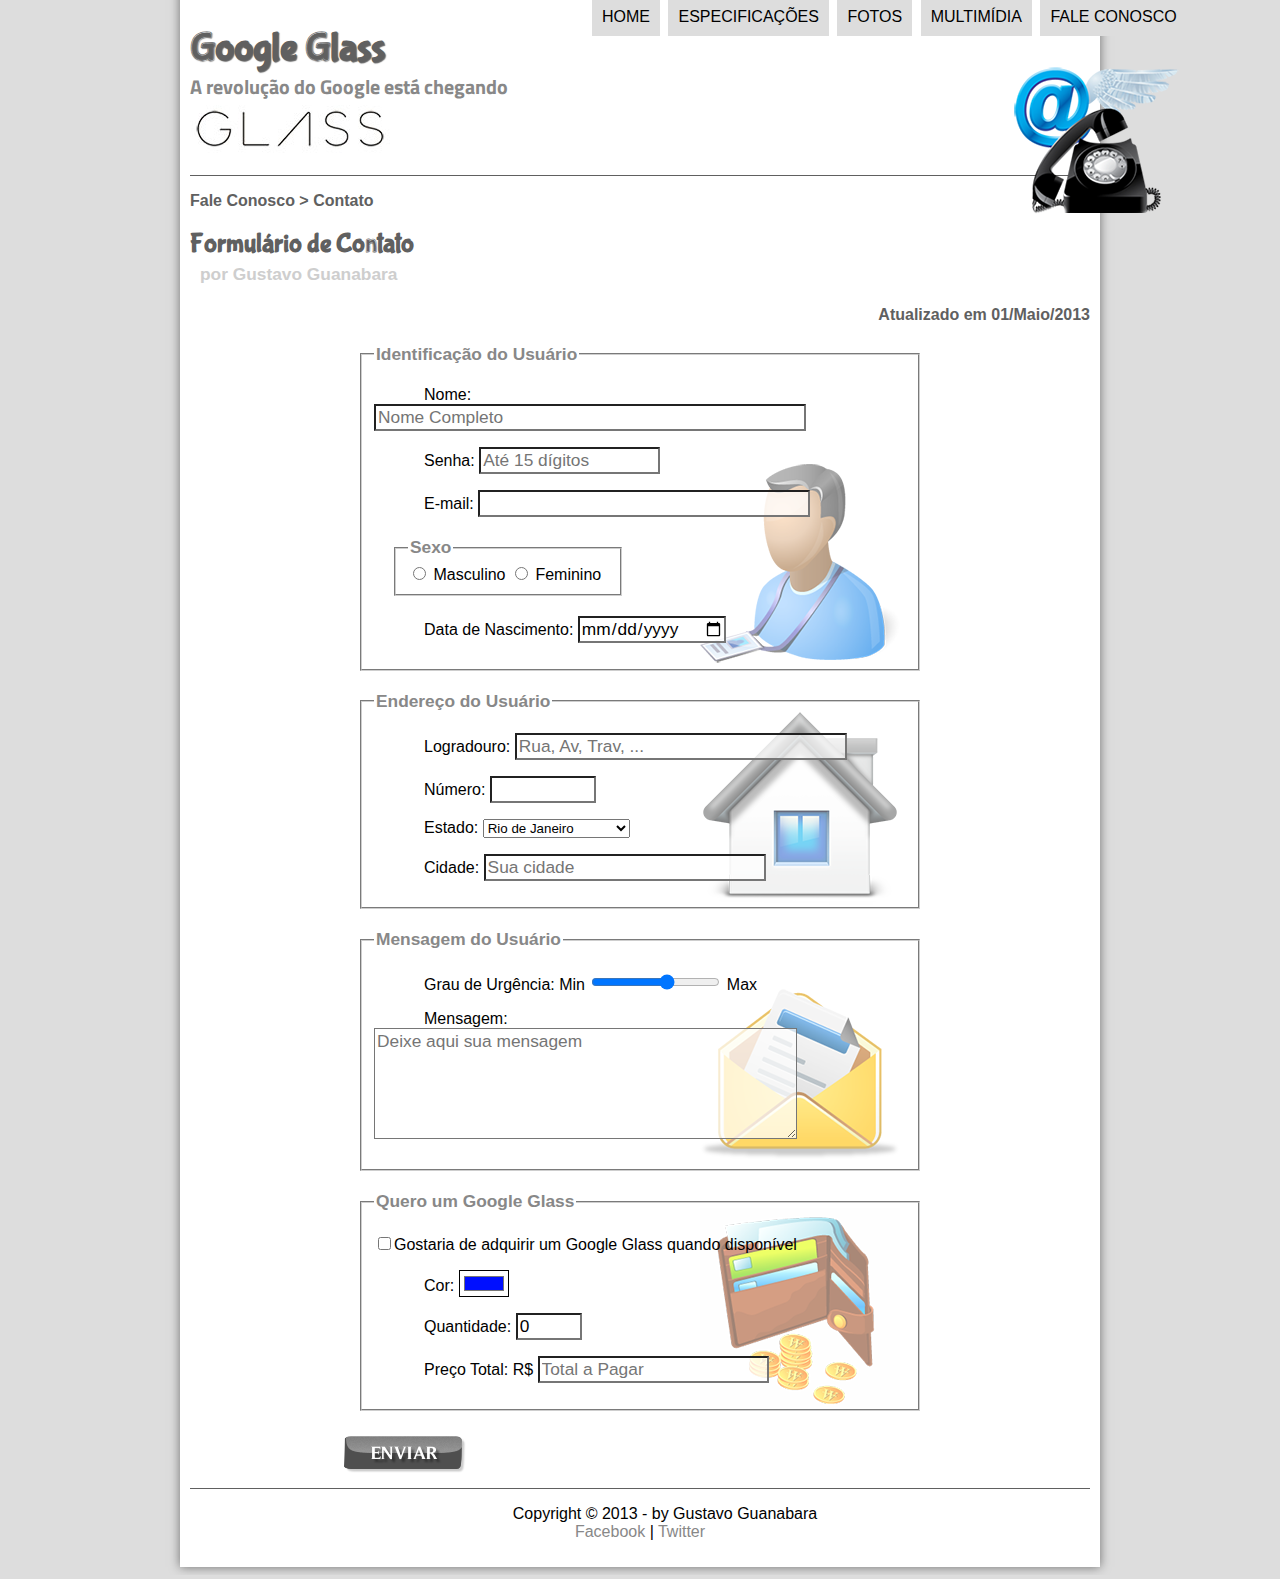
<file: fale-conosco.html>
<!DOCTYPE html>

<html>
    
    <head>
        
        <meta charset="UTF-8"/>
        
        <title>Tudo sobre o Google Glass</title>
        
        <link rel="stylesheet" href="_css/estilo.css"/>
        <link rel="stylesheet" href="_css/form.css"/>
        <script src="_javascript/funcoes.js"></script>
        <script>
            function calculo_total() {
            var qtd = parseInt(document.getElementById('cQuant').value);
            total = qtd * 1500;
            document.getElementById('cTotal').value = total
            }
        </script>


    </head>

    <script src="_javascript/funcoes.js"></script>

    <body>
        <div id="interface">
            <header id="cabecalho">
                
                <hgroup>
                    
                    <h1>Google Glass</h1>
                    <h2>A revolução do Google está chegando</h2>
                
                </hgroup>

                <img id="icone" src="_imagens/contato.png">

                <nav id="menu">
                    <h1>Menu Principal</h1>
                    
                    <ul type="square">   
                        <li onmouseover="mudafoto('_imagens/home.png')" onmouseout="mudafoto('_imagens/contato.png')"><a href="index.html">Home</a></li>
                        <li onmouseover="mudafoto('_imagens/especificacoes.png')" onmouseout="mudafoto('_imagens/contato.png')"><a href="index.html"><a href="specs.html">Especificações</a></li>
                        <li onmouseover="mudafoto('_imagens/fotos.png')" onmouseout="mudafoto('_imagens/contato.png')"><a href="index.html"><a href="fotos.html">Fotos</a></li>
                        <li onmouseover="mudafoto('_imagens/multimidia.png')" onmouseout="mudafoto('_imagens/contato.png')"><a href="index.html"><a href="multimidia.html">Multimídia</a></li>
                        <li onmouseover="mudafoto('_imagens/contato.png')" onmouseout="mudafoto('_imagens/contato.png')"><a href="index.html"><a href="fale-conosco.html">Fale conosco</a></li>
                    </ul>
                </nav>

            </header>
            
            <section id="corpo-full">
                <article id="noticia-principal">
                    <header id="cabecalho-artigo">
                        <hgroup>
                                <h3>Fale Conosco > Contato</h3>
                                <h1>Formulário de Contato</h1>
                                <h2>por Gustavo Guanabara</h2>
                                <h3 class="direita">Atualizado em 01/Maio/2013</h3>
                        </hgroup>
                    </header>

                    <form method="POST" id="fContato" action="mailto:contato@cursoemvideo.com" oninput="calculo_total();">

                        <fieldset id="usuario">
                            <legend>Identificação do Usuário</legend>
                            <p><label for="cNome">Nome:</label> <input type="text" name="tNome" id="cNome" size="40" maxlength="50" placeholder="Nome Completo"/></p>
                            <p><label for="cSenha">Senha:</label> <input type="password" name="tSenha" id="cSenha" size="15" maxlength="15" placeholder="Até 15 dígitos"/></p>
                            <p><label for="cMail">E-mail: <input type="email" name="tMail" id="cMail" size="30" maxlength="40"/></label></p>
                            <fieldset id="sexo">
                                <legend>Sexo</legend>
                                <input type="radio" name="tSexo" id="cMasc"/> <label for="cMasc">Masculino</label>
                                <input type="radio" name="tSexo" id="cFemi"/> <label for="cFemi">Feminino</label>
                            </fieldset>
                            <p><label for="cData">Data de Nascimento:</label> <input type="date" name="tData" id="cData"/></p>
                        </fieldset>

                        <fieldset id="endereco">
                            <legend>Endereço do Usuário</legend>
                            <p><label for="cRua">Logradouro:</label> <input type="text" name="tRua" id="cRua" size="30" maxlength="80" placeholder="Rua, Av, Trav, ..."/></p>
                            <p><label for="cNumero">Número:</label> <input type="number" name="tNumero" id="cNumero" min="0" max="999999"/></p>
                            <p><label for="cEstado">Estado:</label>
                            <select name="tEstado" id="cEstado">
                                <optgroup label="Regiao Sudeste">
                                    <option value="RJ">Rio de Janeiro</option>
                                    <option value="SP">Sao Paulo</option>
                                    <option value="MG">Minas Gerais</option>
                                </optgroup>
                                
                                <optgroup label="Regiao Sul">
                                    <option value="PR">Parana</option>
                                    <option value="SC">Santa Catarina</option>
                                    <option value="RS">Rio Grande do Sul</option>
                                </optgroup>
                            </select></p>
                            <p><label for="cCidade">Cidade:</label> <input type="text" name="tCidade" id="cCidade" size="25" maxlength="40" placeholder="Sua cidade" list="cidades"/></p>
                            <datalist id="cidades">
                                <option value="Rio de Janeiro"></option>
                                <option value="Nova Iguacu"></option>
                                <option value="Niteroi"></option>
                                <option value="Belford Roxo"></option>
                            </datalist>
                        </fieldset>

                        <fieldset id="mensagem">
                            <legend>Mensagem do Usuário</legend>
                            <p><label for="cUrge">Grau de Urgência:</label> Min <input type="range" name="tUrge" id="cUrge" min="0" max="10" step="2"/> Max </p>
                            <p><label for="cMensagem">Mensagem:</label> <textarea name="tMensagem" id="cMensagem" cols="40" rows="5" placeholder="Deixe aqui sua mensagem"></textarea></p>
                        </fieldset>

                        <fieldset id="pedido">
                            <legend>Quero um Google Glass</legend>
                            <p></p><input type="checkbox" name="tPedido" id="cPedido"/><label for="cPedido">Gostaria de adquirir um Google Glass quando disponível</label></p>
                            <p><label for="cCor">Cor:</label> <input type="color" name="tCor" id="cCor" value="#000fff"/></p>
                            <p><label for="cQuant">Quantidade:</label> <input type="number" name="tQuant" id="cQuant" min="0"
                                max="10" value="0"/></p>
                            <p><label for="cTotal">Preço Total: R$</label> <input type="text" name="tTotal" id="cTotal" placeholder="Total a Pagar" readonly/></p>
                        </fieldset>

                        <input type="image" name="tEnviar" src="_imagens/botao-enviar.png"/>
                    </form>

                </article>
            </section>

            <footer id="rodape">   
                <p>Copyright &copy; 2013 - by Gustavo Guanabara <br/>
                <a href="http://facebook.com/cursosemvideo" target="_blank">Facebook</a> | 
                <a href="http://twitter.com/cursosemvideo" target="_blank">Twitter</a> </p>
            </footer>
        </div>
    </body>
</html>
</file>
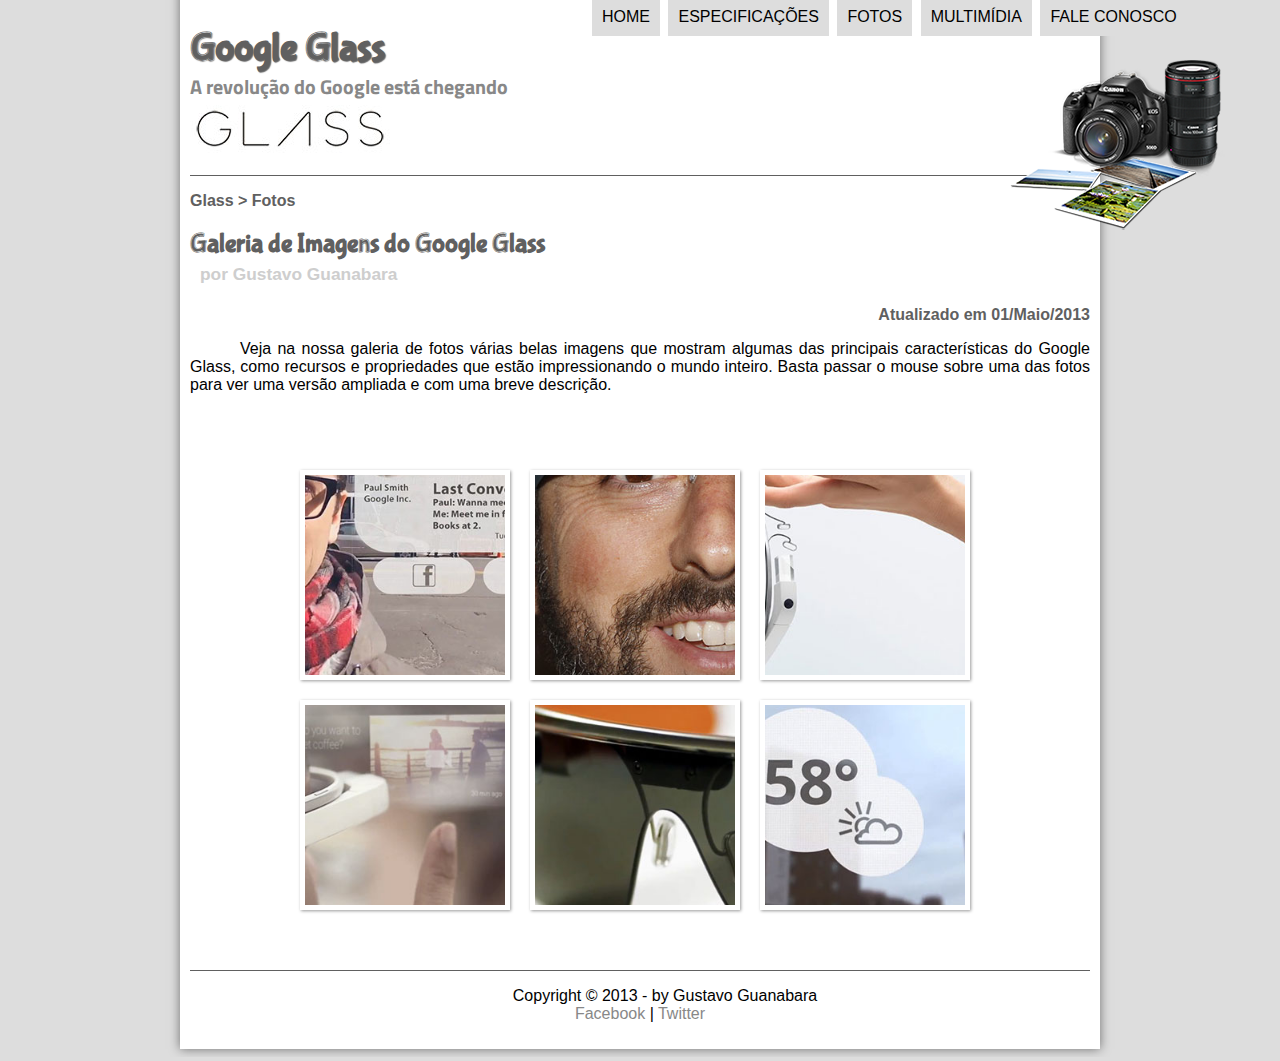
<file: fotos.html>
<!DOCTYPE html>

<html>
    
    <head>
        
        <meta charset="UTF-8"/>
        
        <title>Tudo sobre o Google Glass</title>
        
        <link rel="stylesheet" href="_css/estilo.css"/>
        <link rel="stylesheet" href="_css/fotos.css"/>
    
    </head>

    <script src="_javascript/funcoes.js"></script>

    <body>
        <div id="interface">
            <header id="cabecalho">
                
                <hgroup>
                    
                    <h1>Google Glass</h1>
                    <h2>A revolução do Google está chegando</h2>
                
                </hgroup>

                <img id="icone" src="_imagens/fotos.png">

                <nav id="menu">
                    <h1>Menu Principal</h1>
                    
                    <ul type="square">   
                        <li onmouseover="mudafoto('_imagens/home.png')" onmouseout="mudafoto('_imagens/fotos.png')"><a href="index.html">Home</a></li>
                        <li onmouseover="mudafoto('_imagens/especificacoes.png')" onmouseout="mudafoto('_imagens/fotos.png')"><a href="index.html"><a href="specs.html">Especificações</a></li>
                        <li onmouseover="mudafoto('_imagens/fotos.png')" onmouseout="mudafoto('_imagens/fotos.png')"><a href="index.html"><a href="fotos.html">Fotos</a></li>
                        <li onmouseover="mudafoto('_imagens/multimidia.png')" onmouseout="mudafoto('_imagens/fotos.png')"><a href="index.html"><a href="multimidia.html">Multimídia</a></li>
                        <li onmouseover="mudafoto('_imagens/contato.png')" onmouseout="mudafoto('_imagens/fotos.png')"><a href="index.html"><a href="fale-conosco.html">Fale conosco</a></li>
                    </ul>
                </nav>

            </header>

            <section id="corpo-full">
                <article id="noticia-principal">
                    <header id="cabecalho-artigo">
                        <hgroup>
                                <h3>Glass > Fotos</h3>
                                <h1>Galeria de Imagens do Google Glass</h1>
                                <h2>por Gustavo Guanabara</h2>
                                <h3 class="direita">Atualizado em 01/Maio/2013</h3>
                        </hgroup>
                    </header>
                </article>
            </section>

            <p>Veja na nossa galeria de fotos várias belas imagens que mostram algumas das principais características do Google Glass, como recursos e propriedades que estão impressionando o mundo inteiro. Basta passar o mouse sobre uma das fotos para ver uma versão ampliada e com uma breve descrição.</p>

            <ul id="album-fotos">
                <li id="foto1"><span>Agenda e lembretes</span></li>
                <li id="foto2"><span>Sergey Brin usando o Glass</span></li>
                <li id="foto3"><span>Leve e compacto</span></li>
                <li id="foto4"><span>Sensação de uma tela de 50"</span></li>
                <li id="foto5"><span>Vários tipos de lente</span></li>
                <li id="foto6"><span>Informações importantes</span></li>
            </ul>

            <footer id="rodape">   
                <p>Copyright &copy; 2013 - by Gustavo Guanabara <br/>
                <a href="http://facebook.com/cursosemvideo" target="_blank">Facebook</a> | 
                <a href="http://twitter.com/cursosemvideo" target="_blank">Twitter</a> </p>
            </footer> 
        </div>
    </body>
</html>
</file>
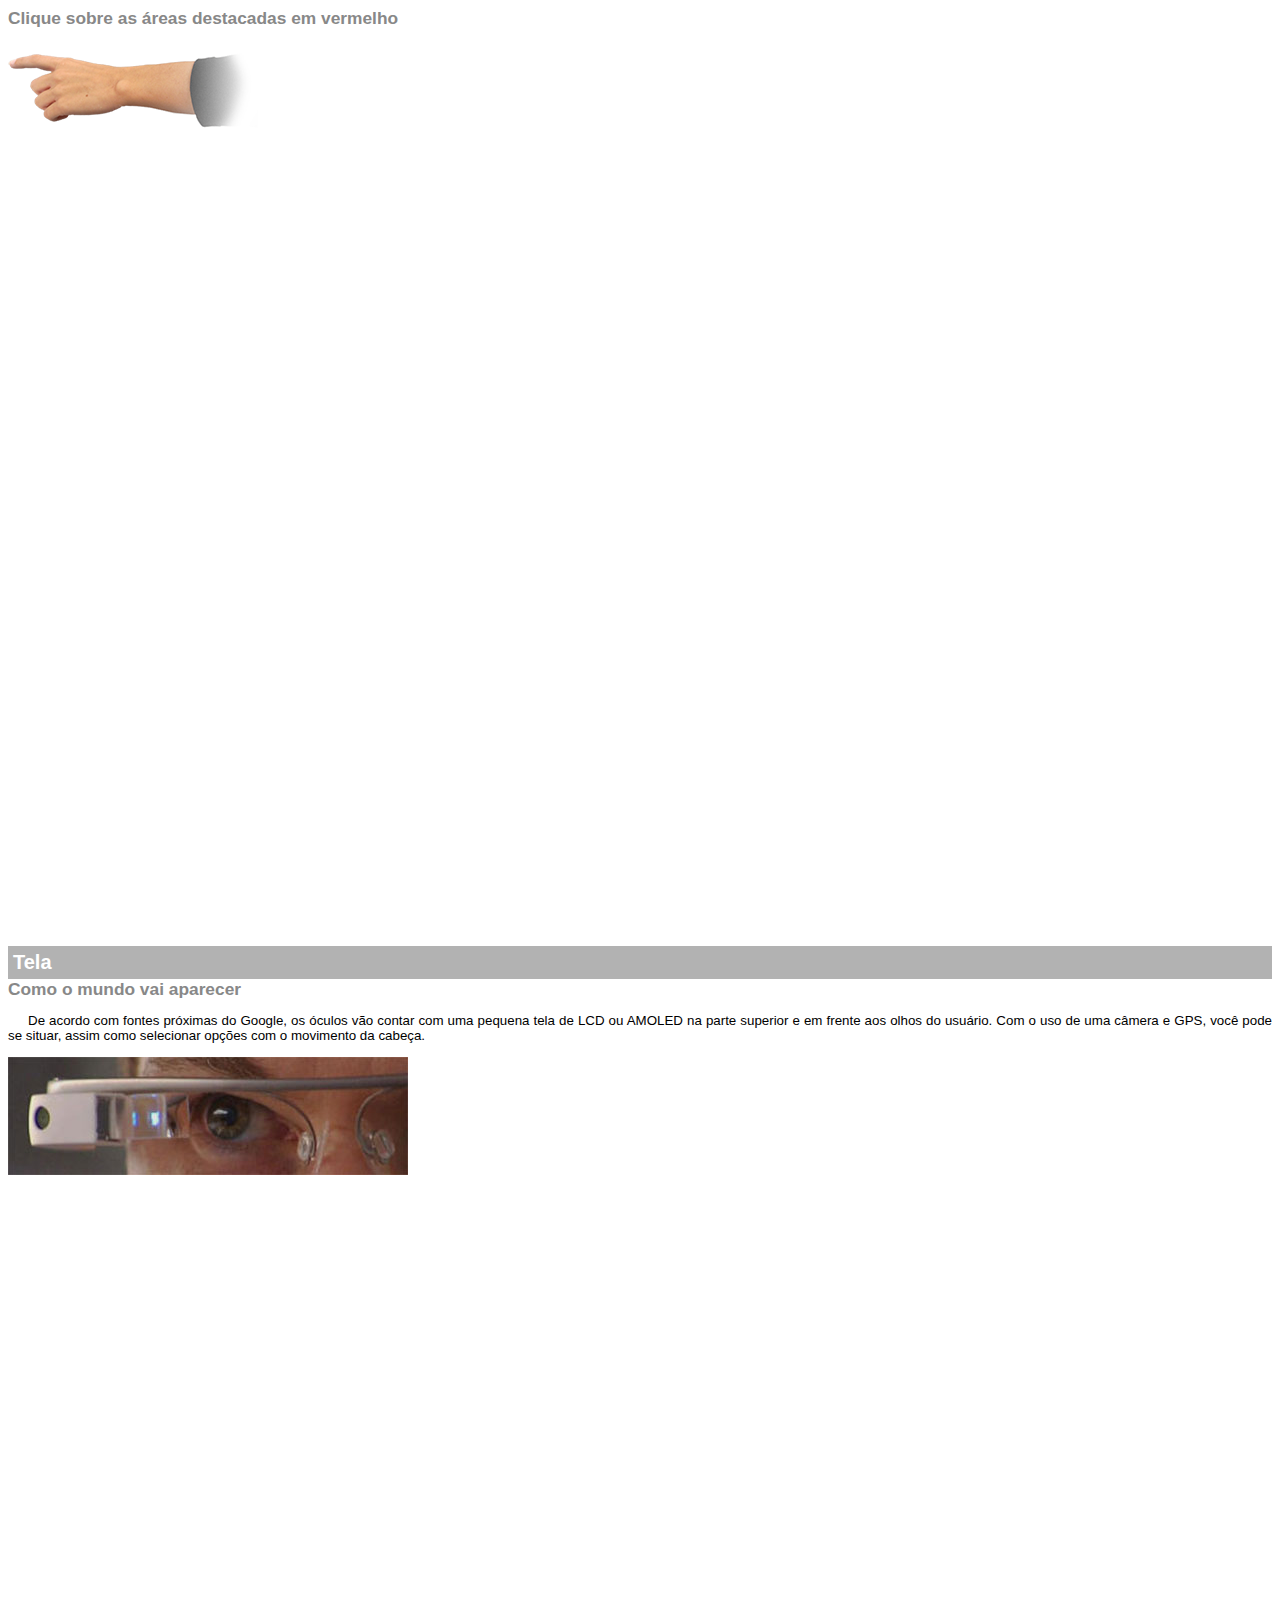
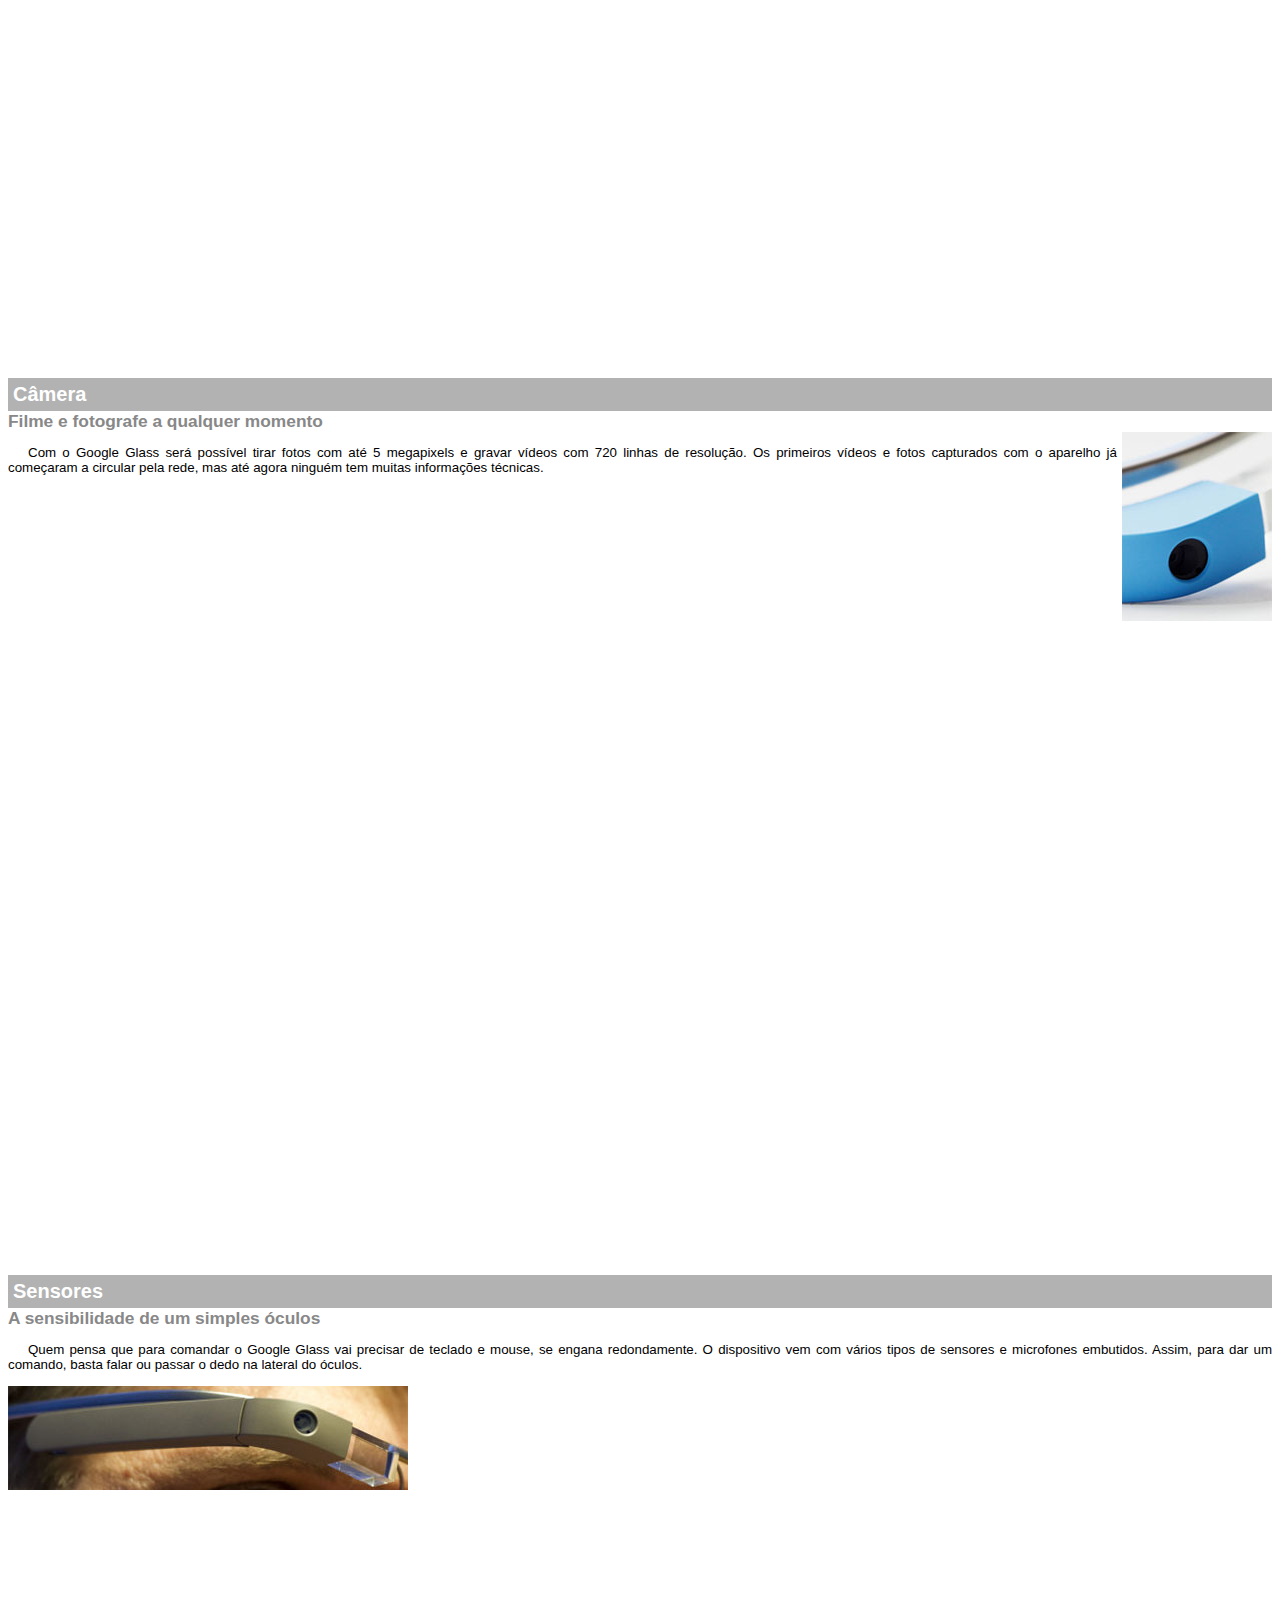
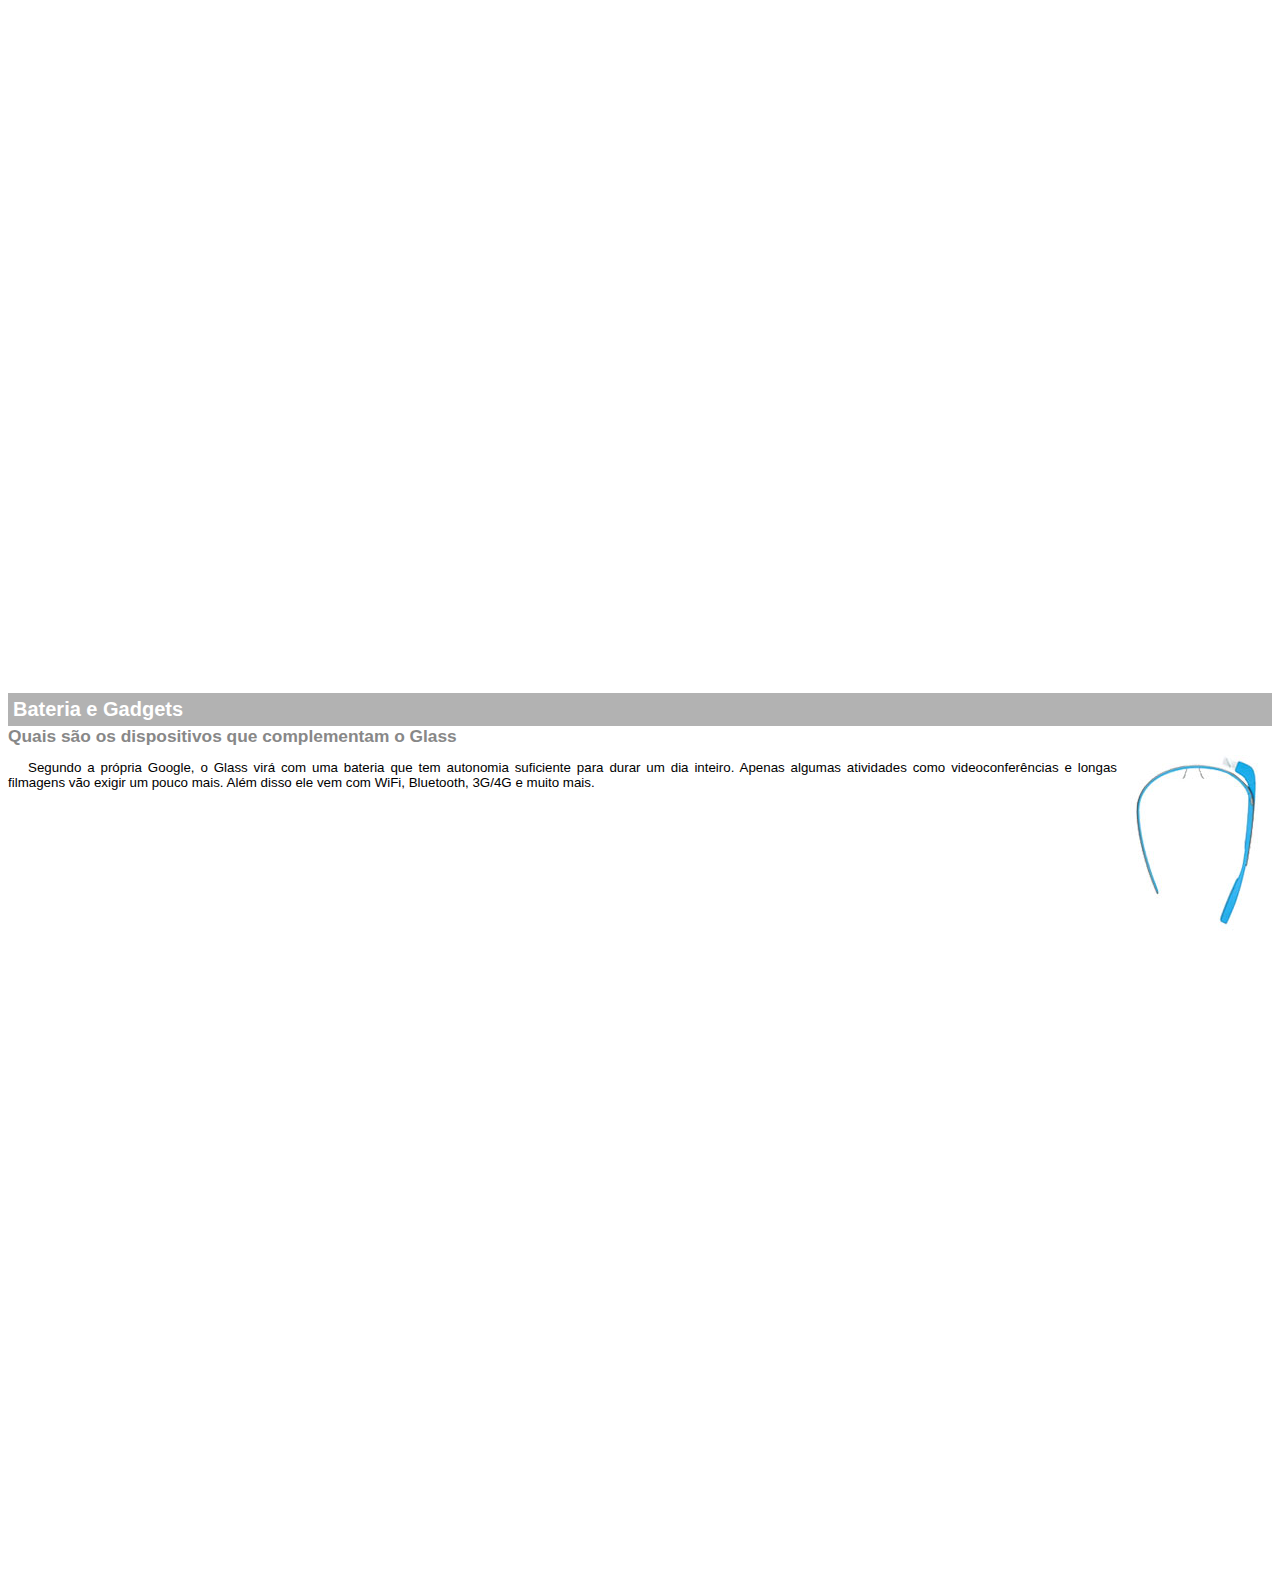
<file: google-glass.html>
<!DOCTYPE html>

<html>
    <head>
        <meta charset="UTF-8"/>
        <title>Informações sobre Google Glass</title>
        <style>
            body {
                font-family: Arial;
                font-size: 10pt;
            }

            p {
                text-align: justify;
                text-indent: 20px;
            }

            article h1 {
                font-size: 15pt;
                color: #ffffff;
                background-color: rgba(0,0,0,0.3);
                padding: 5px;
                margin: 0px;
            }

            article h2 {
                font-size: 13pt;
                color: #888888;
                margin: 0px;
            }

            article {
                margin-bottom: 800px;
            }

            img.img-dir {
                display: block;
                float: right;
                margin-left: 5px;
            }
        </style>

    </head>    

    <body>
        <article id="topo">
            <header>
                <h2>Clique sobre as áreas destacadas em vermelho</h2>
            </header>
            <img src="_imagens/mao.png" alt="Mão apontando para a esquerda"/>
        </article>

        <article id="tela">
            <header>
                <h1>Tela</h1>
                <h2>Como o mundo vai aparecer</h2>
            </header>
            <p>De acordo com fontes próximas do Google, os óculos vão contar com uma pequena tela de LCD ou AMOLED na parte superior e em frente aos olhos do usuário. Com o uso de uma câmera e GPS, você pode se situar, assim como selecionar opções com o movimento da cabeça.</p>
            <img src="_imagens/det-tela.jpg" alt="Tela do Googlo Glass"/>
        </article>

        <article id="camera">
            <header>
                <h1>Câmera</h1>
                <h2>Filme e fotografe a qualquer momento</h2>
            </header>
            <img src="_imagens/det-camera.jpg" class="img-dir" alt="Câmera do Googlo Glass">
            <p>Com o Google Glass será possível tirar fotos com até 5 megapixels e gravar vídeos com 720 linhas de resolução. Os primeiros vídeos e fotos capturados com o aparelho já começaram a circular pela rede, mas até agora ninguém tem muitas informações técnicas.</p>
        </article>

        <article id="sensores">
            <header>
                <h1>Sensores</h1>
                <h2>A sensibilidade de um simples óculos</h2>
            </header>
            <p>Quem pensa que para comandar o Google Glass vai precisar de teclado e mouse, se engana redondamente. O dispositivo vem com vários tipos de sensores e microfones embutidos. Assim, para dar um comando, basta falar ou passar o dedo na lateral do óculos.</p>
            <img src="_imagens/det-touch.jpg" alt="Sensores do Google Glass">
        </article>

        <article id="gadgets">
            <header>
                <h1>Bateria e Gadgets</h1>
                <h2>Quais são os dispositivos que complementam o Glass</h2>
            </header>
            <img src="_imagens/det-bateria.jpg" class="img-dir" alt="Bateria e Gedgets do Google Glass">
            <p>Segundo a própria Google, o Glass virá com uma bateria que tem autonomia suficiente para durar um dia inteiro. Apenas algumas atividades como videoconferências e longas filmagens vão exigir um pouco mais. Além disso ele vem com WiFi, Bluetooth, 3G/4G e muito mais.</p>
        </article>
    </body>
</html>
</file>
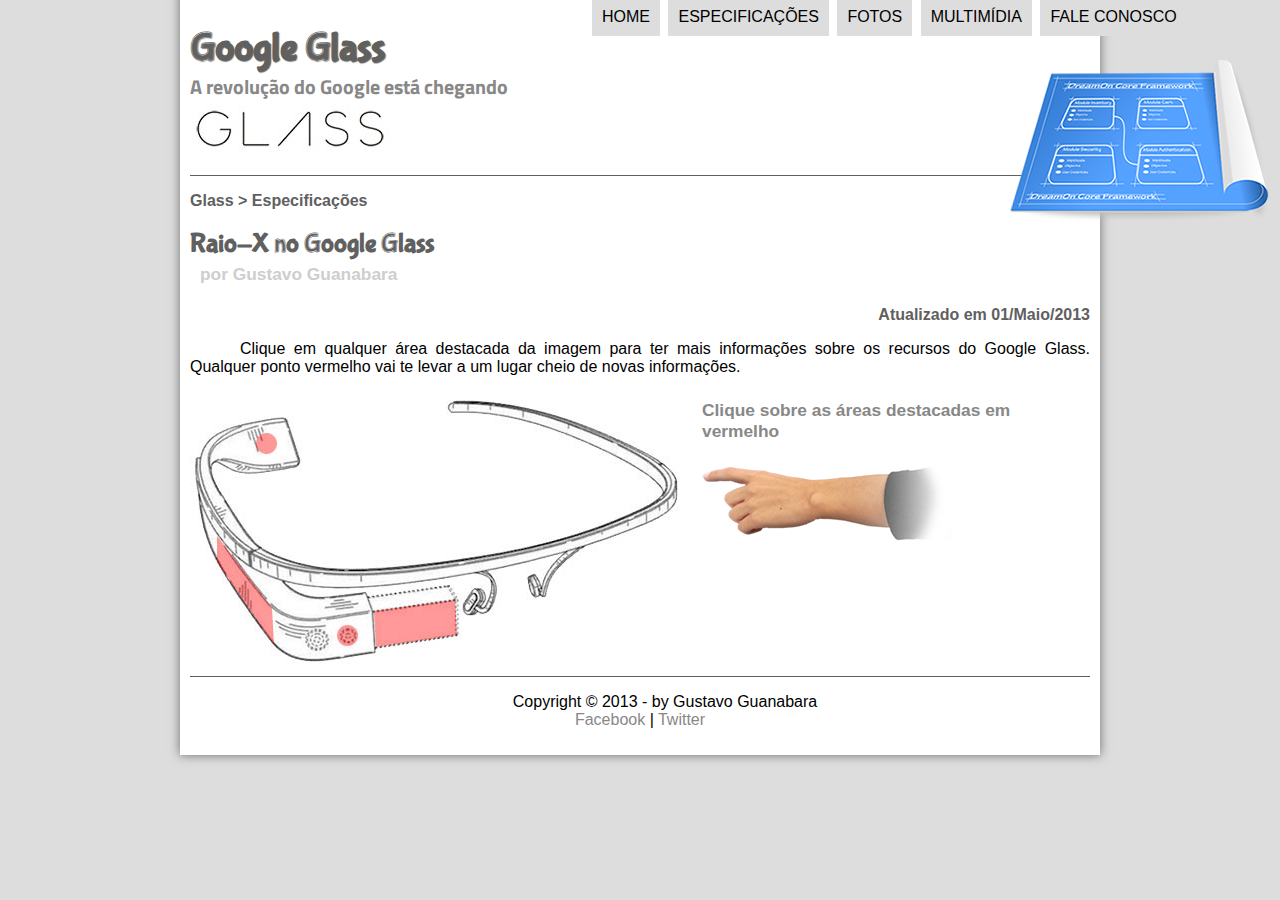
<file: specs.html>
<!DOCTYPE html>

<html>
    
    <head>
        
        <meta charset="UTF-8"/>
        
        <title>Tudo sobre o Google Glass</title>
        
        <link rel="stylesheet" href="_css/estilo.css"/>
        <link rel="stylesheet" href="_css/specs.css"/>
    
    </head>

    <script src="_javascript/funcoes.js"></script>

    <body>
        <div id="interface">
            <header id="cabecalho">
                
                <hgroup>
                    
                    <h1>Google Glass</h1>
                    <h2>A revolução do Google está chegando</h2>
                
                </hgroup>

                <img id="icone" src="_imagens/especificacoes.png">

                <nav id="menu">
                    <h1>Menu Principal</h1>
                    
                    <ul type="square">   
                        <li onmouseover="mudafoto('_imagens/home.png')" onmouseout="mudafoto('_imagens/especificacoes.png')"><a href="index.html">Home</a></li>
                        <li onmouseover="mudafoto('_imagens/especificacoes.png')" onmouseout="mudafoto('_imagens/especificacoes.png')"><a href="index.html"><a href="specs.html">Especificações</a></li>
                        <li onmouseover="mudafoto('_imagens/fotos.png')" onmouseout="mudafoto('_imagens/especificacoes.png')"><a href="index.html"><a href="fotos.html">Fotos</a></li>
                        <li onmouseover="mudafoto('_imagens/multimidia.png')" onmouseout="mudafoto('_imagens/especificacoes.png')"><a href="index.html"><a href="multimidia.html">Multimídia</a></li>
                        <li onmouseover="mudafoto('_imagens/contato.png')" onmouseout="mudafoto('_imagens/especificacoes.png')"><a href="index.html"><a href="fale-conosco.html">Fale conosco</a></li>
                    </ul>
                </nav>

            </header>
            
            <section id="corpo-full">
                <article id="noticia-principal">
                    <header id="cabecalho-artigo">
                        <hgroup>
                                <h3>Glass > Especificações</h3>
                                <h1>Raio-X no Google Glass</h1>
                                <h2>por Gustavo Guanabara</h2>
                                <h3 class="direita">Atualizado em 01/Maio/2013</h3>
                        </hgroup>
                    </header>

                    <p>Clique em qualquer área destacada da imagem para ter mais informações sobre os recursos do Google Glass. Qualquer ponto vermelho vai te levar a um lugar cheio de novas informações.</p>

                    <section id="conteudo">
                        <img src="_imagens/glass-esquema-marcado.jpg" usemap="#meumapa"/>
                        <map name="meumapa">
                            <area shape="poly" coords="183,219,263,209,266,242,186,254" href="google-glass.html#tela" target="janela"/>
                            <area shape="circle" coords="158,243,12" href="google-glass.html#camera" target="janela"/>
                            <area shape="circle" coords="76,51,11" href="google-glass.html#gadgets" target="janela"/>
                            <area shape="poly" coords="26,144,81,215,83,251,27,168" href="google-glass.html#sensores" target="janela"/>
                        </map>
                        <iframe src="google-glass.html" name="janela" id="frame-spec"></iframe>
                    </section>
                </article>
            </section>

            <footer id="rodape">   
                <p>Copyright &copy; 2013 - by Gustavo Guanabara <br/>
                <a href="http://facebook.com/cursosemvideo" target="_blank">Facebook</a> | 
                <a href="http://twitter.com/cursosemvideo" target="_blank">Twitter</a> </p>
            </footer> 
        </div>
    </body>
</html>
</file>
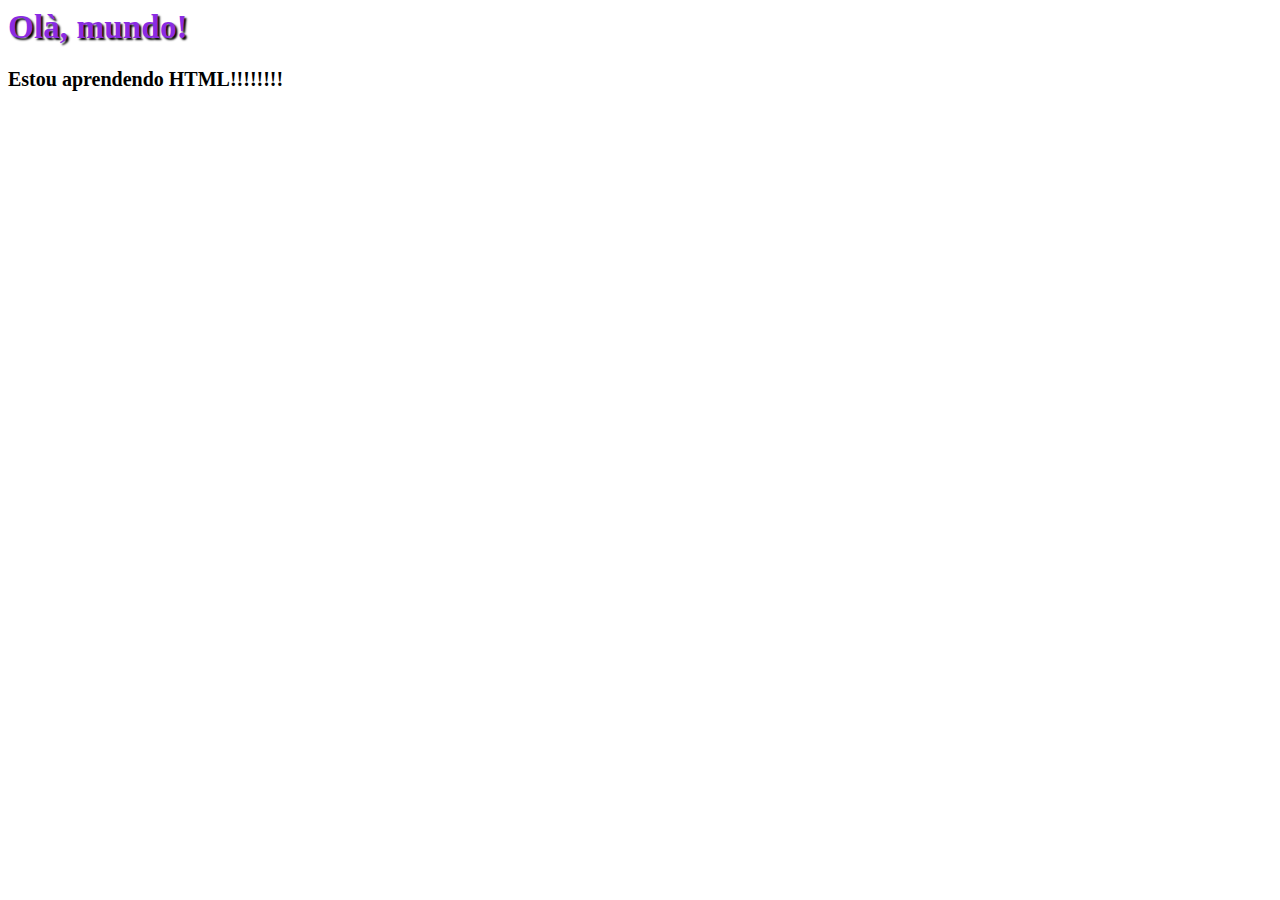
<file: programas teste/ola mundo.html>
<!DOCTYPE hyml>

<html lang= "pt-br">

    <head>
        <meta charset="UTF-8"/>
        <title>Olà mundo!!!</title>
        <style>
            h1 {
                font-family: Times;
                font-size: 25pt;
                color: blueviolet;
                text-shadow: 2px 2px 2px black;
            }

            h2 {
                font-family: Times;
                font-size: 15pt;
                color: black;
            }
        </style>
    </head>

    <body>
        <h1>Olà, mundo!</h1>
        <h2>Estou aprendendo HTML!!!!!!!!</h2>
    </body>
</html>
</file>
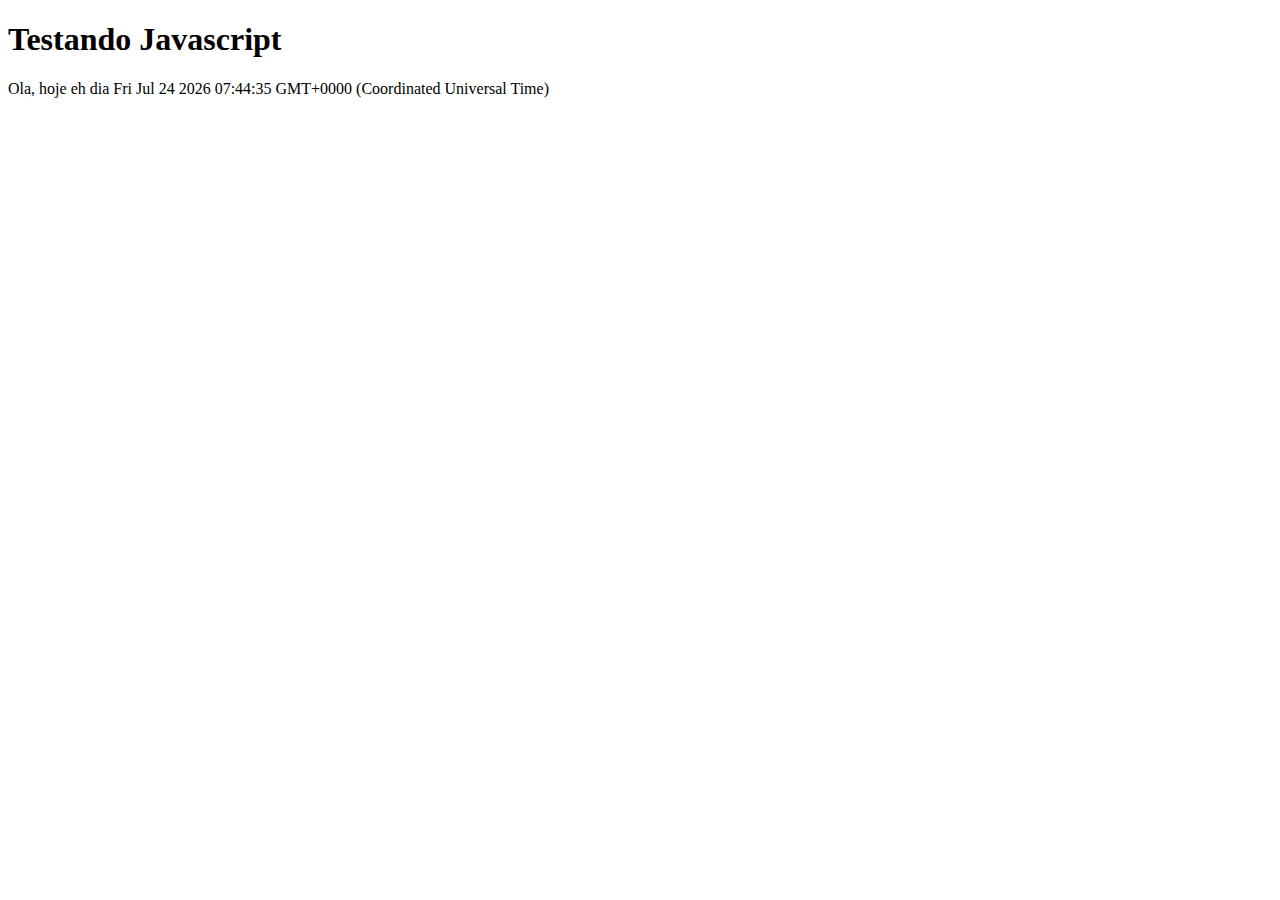
<file: programas teste/testejs.html>
<!DOCTYPE html>

<html lang="pt-br">
 <head>
     <title>Teste Javascript</title>
     <meta charset="UTF-8"/>
 </head>

<body>
    <h1>Testando Javascript</h1>

    <script>
        alert ("Ola, mundo!");
        document.write ("Ola, hoje eh dia "+ Date());
    </script>
</body>
























</html>
</file>
<file: _css/estilo.css>
@charset "UTF-8";
@import url('https://fonts.googleapis.com/css2?family=Titillium+Web&display=swap');
@font-face {
    font-family: 'FonteLogo';
    src: url("../_fonts/bubblegum-sans-regular.otf");
}
body {
    font-family: Arial, sans-serif;
    background-color: #dddddd;
    color: rgba(0,0,0,1);
}

div#interface {
    width: 900px;
    background-color: #ffffff;
    margin: -20px auto 0px auto;
    box-shadow: 0px 0px 10px rgba(0,0,0,.5);
    padding: 10px;
}

p {
    text-indent: 50px;
    text-align: justify;
}

a {
    color: #888888;
    text-decoration: none;
}

a:hover {
    color: #606060;
    text-decoration: underline;
}

header#cabecalho img#icone {
    position: absolute;
    left: 1010px;
    top: 60px;
}

header#cabecalho {
    border-bottom: 1px #606060 solid;
    height: 150px;
    background: url("../_imagens/glass-logo-peq.jpg") no-repeat 0px 80px;
}

header#cabecalho h1 {
    font-family: 'FonteLogo', sans-serif;
    font-size: 30pt;
    color: #606060;
    text-shadow: 1px 1px 1px rgba(0,0,0,.6);
    padding: 0px;
    margin-bottom: 0px;
}

header#cabecalho h2 {
    font-family: 'Titillium Web', sans-serif;
    font-size: 15pt;
    color: #888888;
    padding: 0px;
    margin-top: 0px;
}


/* Formatacao de imagens com legenda */

figure.foto-legenda {
    position: relative;
    border: 8px solid white;
    box-shadow: 1px 1px 4px black;
}

figure.foto-legenda img {
    width: 100%;
    height: 100%;
}

figure.foto-legenda figcaption {
    opacity: 0;
    position: absolute;
    top: 0px;
    background-color: rgba(0,0,0,0.4);
    color: white;
    width: 100%;
    height: 100%;
    padding: 10px;
    box-sizing: border-box;
    transition: opacity 1s;
}

figure.foto-legenda:hover figcaption {
    opacity: 1;
}


/* Formatação do menu */

nav#menu ul {
    list-style: none;
    text-transform: uppercase;
    position: absolute;
    top: -20px;
    left: 550px;
}



nav#menu li {
    display: inline-block;
    background-color: #dddddd;
    padding: 10px;
    margin: 2px;
    transition: background-color 1s;
}

nav#menu li:hover {
    background-color: #606060;
}

nav#menu h1 {
    display: none;
}

nav#menu a {
    color: #000000;
    text-decoration: none;
    transition: color 1s;
}

nav#menu a:hover {
    color: #ffffff;
}

section#corpo {
    display: block;
    width: 500px;
    float: left;
    border-right: 1px solid #606060;
    padding: 10px;
}

article#noticia-principal h2 {
    font-size: 13pt;
    color: #606060;
    background-color: #dddddd;
    padding: 5px 0px 5px 10px;
    margin: 10px 0px 10px 0px;
}

article#noticia-principal video#video-divulgacao {
    display: block;
    position: relative;
    width: 500px;
}

header#cabecalho-artigo h1 {
    font-family: 'FonteLogo', sans-serif;
    color: #606060;
    font-size: 20pt;
    margin-bottom: 0px;
}

header#cabecalho-artigo h2 {
    font-size: 13pt;
    color: #cecece;
    background-color: #ffffff;
    margin: 0px;
}

header#cabecalho-artigo h3 {
    font-size: 12pt;
    color: #606060;
}

.direita {
    text-align: right;
}


table#tabela {
    border: 1px solid #606060;
    border-spacing: 0px;
    margin-left: auto;
    margin-right: auto;
}

table#tabela td {
    border: 1px solid #606060;
    padding: 10px;
}

table#tabela td.ce {
    color: #ffffff;
    background-color: #606060;
    font-weight: bold;
    text-align: right;
    vertical-align: top;
}

table#tabela td.cd {
    background-color: #cecece;
}

table#tabela caption {
    color: #888888;
    font-size: 13pt;
    font-weight: bolder;
}

table#tabela caption span {
    color : #000000;
    font-size: 8pt;
    display: block;
    float: right;
    margin-top: 10px;
}

aside#lateral {
    display: block;
    width: 350px;
    float: right;
    background-color: #dddddd;
    padding: 10px;
    margin-top: 10px;
    box-shadow: 2px 2px 2px rgba(0,0,0,.5);
}

aside#lateral h1 {
    font-family: 'FonteLogo', sans-serif;
    font-size: 20pt;
    color: #606060;
    margin-top: 0px;
}

aside#lateral h2 {
    font-size: 13pt;
    background-color: #606060;
    color: #ffffff;
    padding: 5px;
}

aside#lateral video#video-recente {
    display: block;
    position: relative;
    width: 350px;
}

footer#rodape {
    clear: both;
    border-top: 1px solid #606060;
}

footer#rodape p {
    text-align: center;
}
</file>
<file: _css/form.css>
@charset "UTF-8";

form {
    width: 600px;
    margin: auto;
}

input, textarea {
    font-family: sans-serif;
    font-weight: normal;
    font-size: 13pt;
    background-color: rgba(255,255,255,.7);
}

input:hover, textarea:hover {
    background-color: #dddddd;
}

legend {
    color: #888888;
    font-weight: bold;
    font-size: 13pt;
    font-family: sans-serif;
}

fieldset {
    border-color: #cecece;
    margin: 20px;
}

fieldset#sexo {
    width: 200px;
}

fieldset#usuario {
    background: url("../_imagens/icone-usuario.png") no-repeat 95% 95%;
}

fieldset#endereco {
    background: url("../_imagens/icone-endereco.png") no-repeat 95% 95%;
}

fieldset#mensagem {
    background: url("../_imagens/icone-mensagem.png") no-repeat 95% 95%;
}

fieldset#pedido {
    background: url("../_imagens/icone-pagamento.png") no-repeat 95% 95%;
}
</file>
<file: _css/fotos.css>
@charset "UTF-8";

ul#album-fotos {
    width: 700px;
    margin: 0 auto;
    padding: 50px;
    overflow: hidden;
    list-style: none;
}

ul#album-fotos li {
    float: left;
    width: 200px;
    height: 200px;
    margin: 10px;
    border: 5px solid #ffffff;
    background-color: #ffffff;
    box-shadow: 1px 1px 3px rgba(0,0,0,.4);
    -webkit-transition: all .5s ease-in;
}

ul#album-fotos li span {
    opacity: 0;
    color: #ffffff;
    text-shadow: 1px 1px 1px #000000;
    background-color: rgba(0,0,0,.3);
    font-size: 9pt;
    line-height: 370px;
    padding: 5px;
}

ul#album-fotos li:hover {
    -webkit-transform: scale(1.5);
}

ul#album-fotos li:hover span {
    opacity: 1;
}

ul#album-fotos li#foto1 {
    background: url('../_imagens/galeria-01.jpg') no-repeat;
    background-position: 50% 50%;
    background-size: 400px 400px;
    background-color: #ffffff;
}

ul#album-fotos li#foto1:hover {
    background-position: 0px 0px;
    background-size: 200px 200px;
}

ul#album-fotos li#foto2 {
    background: url('../_imagens/galeria-02.jpg') no-repeat;
    background-position: 50% 50%;
    background-size: 400px 400px;
    background-color: #ffffff;
}

ul#album-fotos li#foto2:hover {
    background-position: 0px 0px;
    background-size: 200px 200px;
}

ul#album-fotos li#foto3 {
    background: url('../_imagens/galeria-03.jpg') no-repeat;
    background-position: 50% 50%;
    background-size: 400px 400px;
    background-color: #ffffff;
}

ul#album-fotos li#foto3:hover {
    background-position: 0px 0px;
    background-size: 200px 200px;
}

ul#album-fotos li#foto4 {
    background: url('../_imagens/galeria-04.jpg') no-repeat;
    background-position: 50% 50%;
    background-size: 400px 400px;
    background-color: #ffffff;
}

ul#album-fotos li#foto4:hover {
    background-position: 0px 0px;
    background-size: 200px 200px;
}

ul#album-fotos li#foto5 {
    background: url('../_imagens/galeria-05.jpg') no-repeat;
    background-position: 50% 50%;
    background-size: 400px 400px;
    background-color: #ffffff;
}

ul#album-fotos li#foto5:hover {
    background-position: 0px 0px;
    background-size: 200px 200px;
}

ul#album-fotos li#foto6 {
    background: url('../_imagens/galeria-06.jpg') no-repeat;
    background-position: 50% 50%;
    background-size: 400px 400px;
    background-color: #ffffff;
}

ul#album-fotos li#foto6:hover {
    background-position: 0px 0px;
    background-size: 200px 200px;
}
</file>
<file: _css/specs.css>
@charset "UTF-8";

section#conteudo {
    width: 1000px;
    margin: auto;
}

iframe#frame-spec {
    width: 400px;
    height: 280px;
    border: none;
    overflow: hidden;
}

iframe#frame-spec::-webkit-scrollbar {
    display: none;
}
</file>
